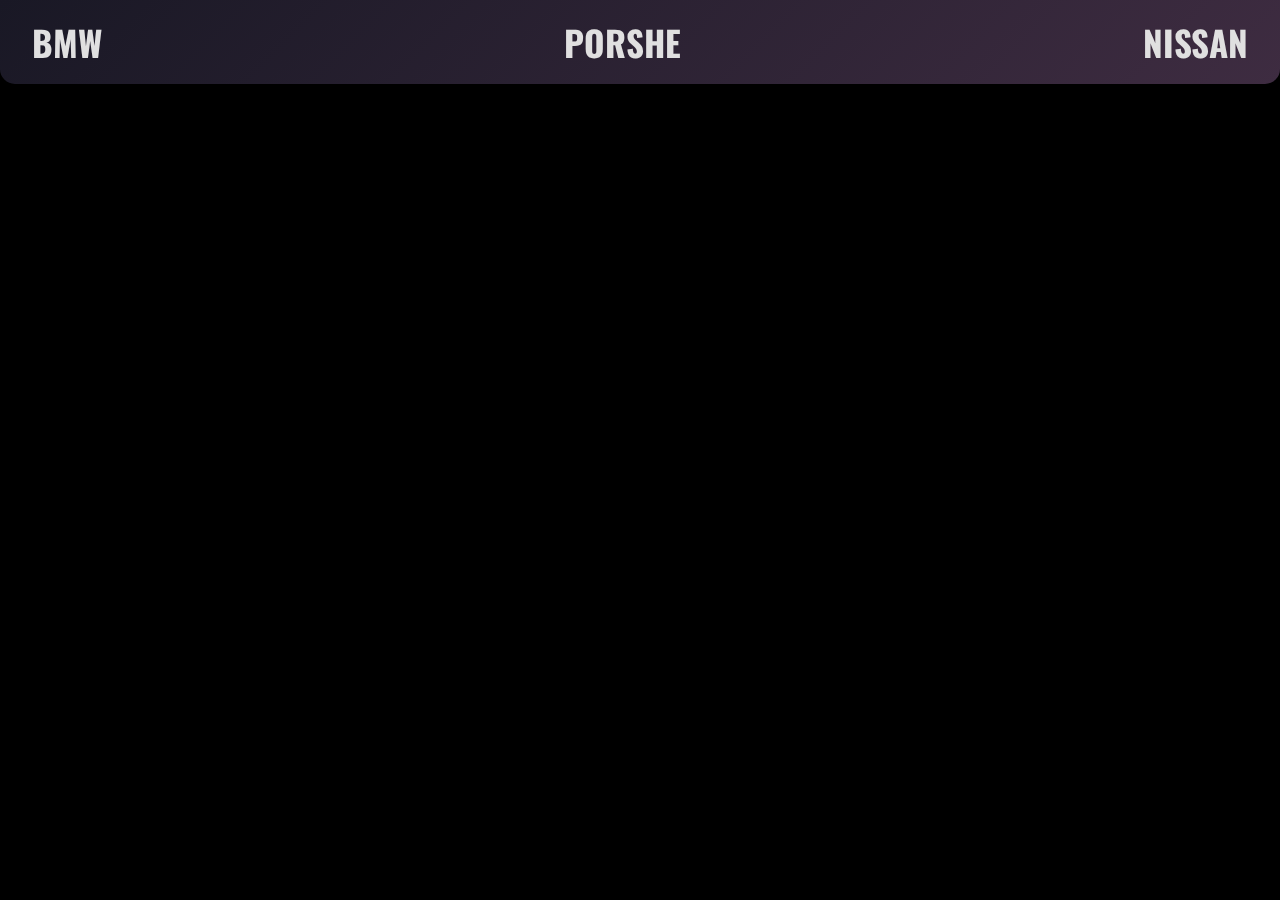
<file: index.html>
<!DOCTYPE html>
<html lang="pt">
<head>
    <meta charset="UTF-8">
    <meta name="viewport" content="width=device-width, initial-scale=1.0">
    <title>Document</title>
    <link rel="stylesheet" href="style.css">
    <link href="https://fonts.googleapis.com/css2?family=Oswald:wght@700&display=swap" rel="stylesheet">
</head>
<body>
    <nav>
        <a href="/itens/bmw.html" class="nav-item">BMW</a>
        <a href="/itens/porsche.html" class="nav-item">PORSHE</a>
        <a href="/itens/nissan.html" class="nav-item">NISSAN</a>
    </nav>
</body>
</html>
</file>
<file: style.css>
@import url('https://fonts.googleapis.com/css2?family=Oswald:wght@200..700&display=swap');

body {
    font-family: 'Oswald', sans-serif;
    background-color: #000000;
    margin: 0;
    padding: 0;
}

nav {
    position: fixed;
    top: 0;
    left: 0;
    right: 0;
    padding: 1rem 2rem;
    display: flex;
    align-items: center;
    justify-content: space-between;
    gap: 2rem;
    color: #191825;
    font-size: 35px;
    background: linear-gradient(135deg, #191825 0%, #3E2C41 100%);
    border-radius: 0 0 15px 15px; /* Arredondar apenas a parte inferior */
    box-shadow: 0 10px 20px rgba(0, 0, 0, 0.3);
    z-index: 1000; /* Garante que a navegação esteja acima de outros conteúdos */
}

body {
    padding-top: 70px; /* Ajusta o padding superior para não sobrepor o conteúdo ao nav */
}

.nav-item {
    transition: text-shadow 0.3s ease-in-out, font-size 0.3s ease-in-out, color 0.3s ease-in-out;
    text-decoration: none;
    color: #E0E0E0;
    font-weight: 700;
}

.nav-item:hover {
    text-shadow: 0 0 15px rgba(255, 255, 255, 0.7), 
                 0 0 25px rgba(255, 255, 255, 0.5), 
                 0 0 35px rgba(255, 255, 255, 0.3);
    font-size: 40px;
    color: #FFFFFF;
    transform: scale(1.05);
</file>
